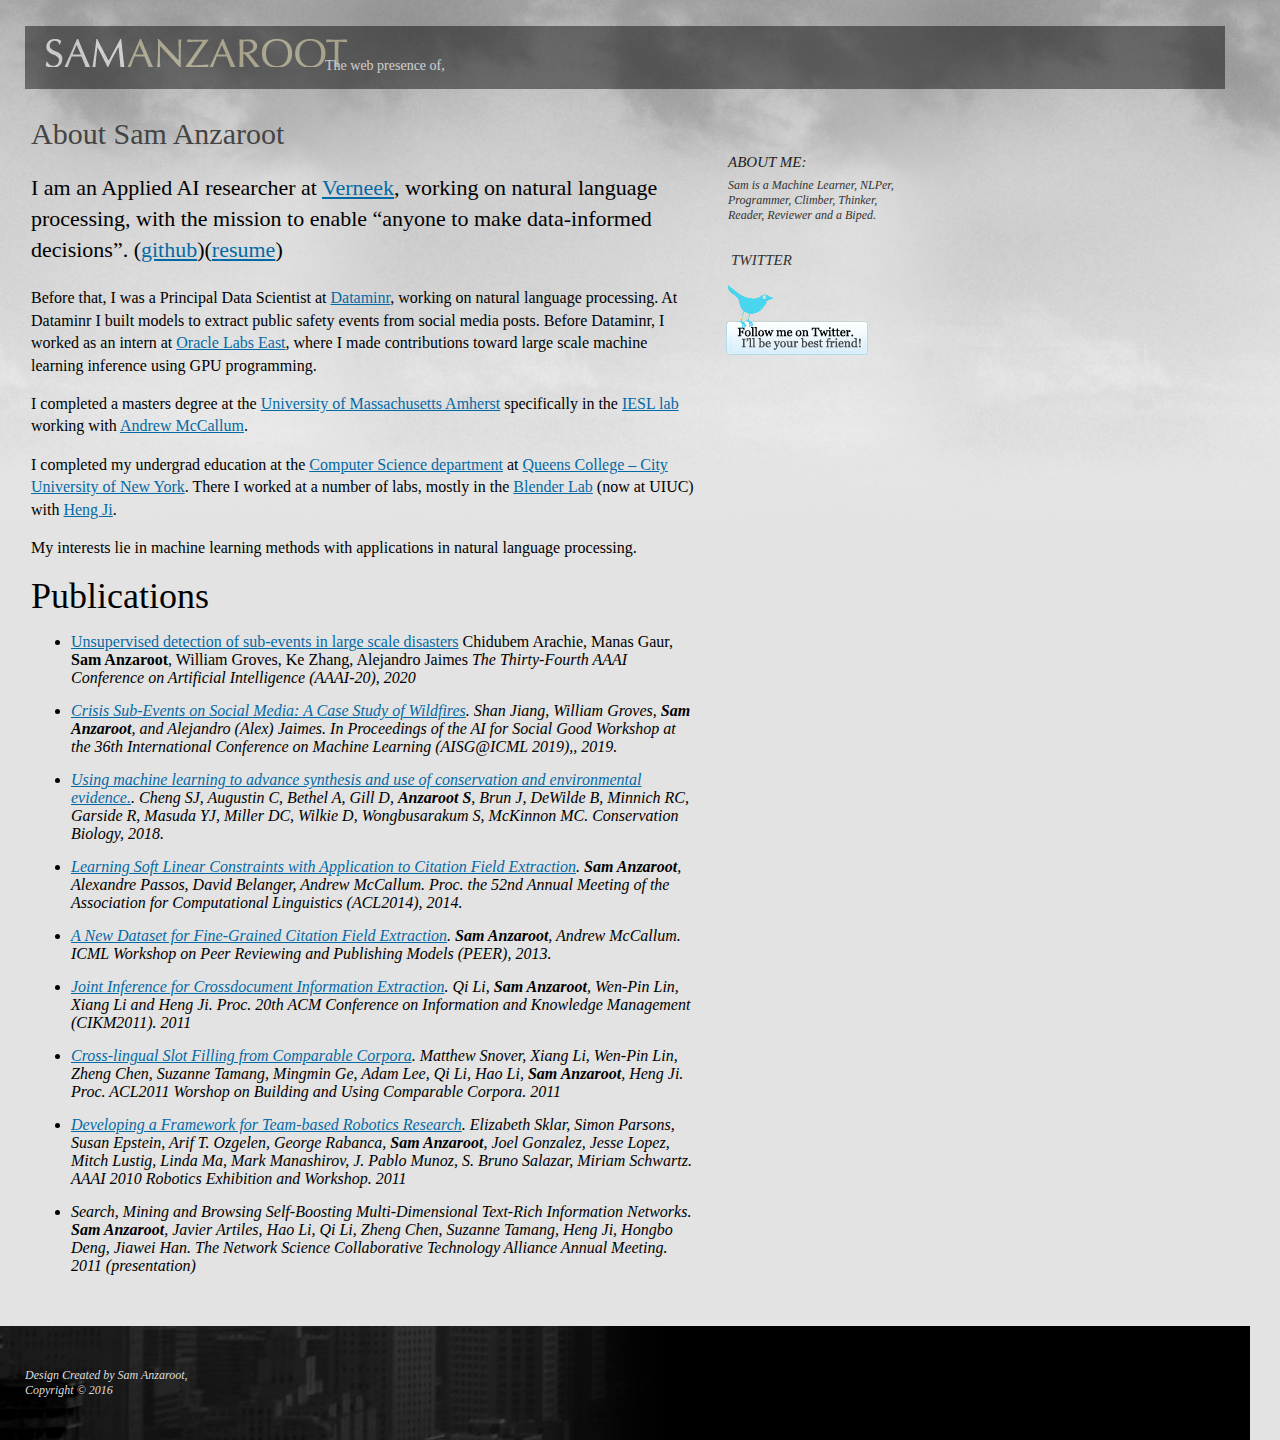
<file: index.html>
<!DOCTYPE html>
<html lang="en-US">
   <head>
	  <meta charset="UTF-8" />
      <meta http-equiv="Content-type" content="text/html; charset=utf-8" />
   	  <link rel="alternate" type="application/rss+xml" title="Sam Anzaroot &raquo; Feed" href="http://www.samanz.com/feed/" />
<link rel="alternate" type="application/rss+xml" title="Sam Anzaroot &raquo; Comments Feed" href="http://www.samanz.com/comments/feed/" />
<link rel="alternate" type="application/rss+xml" title="Sam Anzaroot &raquo; About Sam Anzaroot Comments Feed" href="http://www.samanz.com/about/feed/" />
<link rel='stylesheet' id='jetpack-widgets-css'  href='http://www.samanz.com/wp-content/plugins/jetpack/modules/widgets/widgets.css?ver=20121003' type='text/css' media='all' />
<script type='text/javascript' src='http://www.samanz.com/wp-includes/js/comment-reply.min.js?ver=3.5.1'></script>
<script type='text/javascript' src='http://www.samanz.com/wp-includes/js/jquery/jquery.js?ver=1.8.3'></script>
<link rel="EditURI" type="application/rsd+xml" title="RSD" href="http://www.samanz.com/xmlrpc.php?rsd" />
<link rel="wlwmanifest" type="application/wlwmanifest+xml" href="http://www.samanz.com/wp-includes/wlwmanifest.xml" /> 
<meta name="generator" content="WordPress 3.5.1" />
<link rel='canonical' href='http://www.samanz.com/' />
<link rel='shortlink' href='http://wp.me/P45JRa-2' />
<meta property="og:type" content="article" />
<meta property="og:title" content="About Sam Anzaroot" />
<meta property="og:url" content="http://www.samanz.com/" />
<meta property="og:description" content="I am a Data Scientist at Dataminr, working on performing analysis on the full Twitter fire-hose. Before Dataminr, I worked as an intern at Oracle Labs East, where I made contributions toward large ..." />
<meta property="og:site_name" content="Sam Anzaroot" />
<meta name="twitter:site" content="@jetpack" />
<meta name="twitter:card" content="summary" />
	<title>About Sam Anzaroot | Sam Anzaroot</title>
		<link rel="profile" href="http://gmpg.org/xfn/11" />
		<link rel="stylesheet" type="text/css" media="all" href="style.css" />
		<link rel="pingback" href="http://www.samanz.com/xmlrpc.php" />
		<script type="text/javascript" src="http://use.typekit.com/yan0ati.js"></script>
		<script type="text/javascript">try{Typekit.load();}catch(e){}</script>
   </head>
   <body class="page page-id-2 page-template-default">
		<div id="access" role="navigation">
					<div class="skip-link screen-reader-text"><a href="#content" title="Skip to content">Skip to content</a></div>
						<div class="menu-header"><ul id="menu-contact-me" class="menu"><li id="menu-item-4" class="menu-item menu-item-type-post_type menu-item-object-page current-menu-item page_item page-item-2 current_page_item menu-item-4"><a href="/">About Sam Anzaroot</a></li>
</ul></div>	  </div><!-- #access -->
      <div id = "branding">
         <h1><a href = "/" title = "Go to Home Page"><img src = "images/logo.png" alt = "Sam Anzaroot" /></a></h1>
         <h1 id = "textual"><a href = "/" title = "Go to Home Page">Sam Anzaroot</a></h1>
         <h2>The web presence of,</h2>
         <p></p>
      </div>
			<div id="content" role="main">

			 <div id = "post">
				<div id="post-2" class="post-2 page type-page status-publish hentry">
											<h1 class="entry-title">About Sam Anzaroot</h1>
							            <!--<p class = "date"></p>-->
		            
					<div class="entry-content">
												<p>I am an Applied AI researcher at <a href="http://www.verneek.com">Verneek</a>, working on natural language processing, with the mission to enable “anyone to make data-informed decisions”.  (<a href="http://github.com/samanz" target="_blank">github</a>)(<a href="http://samanz.com/resume/" target="_blank">resume</a>)</p>
						<p>Before that, I was a Principal Data Scientist at <a href="http://www.dataminr.com">Dataminr</a>, working on natural language processing. At Dataminr I built models to extract public safety events from social media posts. Before Dataminr, I worked as an intern at <a href="http://labs.oracle.com">Oracle Labs East</a>, where I made contributions toward large scale machine learning inference using GPU programming.</p>
<p>I completed a masters degree at the <a href="http://cs.umass.edu">University of Massachusetts Amherst</a> specifically in the <a href="http://www.iesl.cs.umass.edu/">IESL lab</a> working with <a href="http://people.cs.umass.edu/~mccallum/">Andrew McCallum</a>. </p>
<p>I completed my undergrad education at the <a href="http://www.cs.qc.cuny.edu/index.html">Computer Science department</a> at <a href="http://www.qc.cuny.edu">Queens College &#8211; City University of New York</a>. There I worked at a number of labs, mostly in the <a href="http://blender.cs.illinois.edu">Blender Lab</a> (now at UIUC) with <a href="http://blender.cs.illinois.edu/hengji.html">Heng Ji</a>.</p>
<p>My interests lie in machine learning methods with applications in natural language processing.</p>
<!--
<p>My work at UMass involved automatic field extraction from citation strings in research papers. Machine learning methods on this task often only includes local information about the labeling of the citation strings. In contrast, humans can use the fact that a field such as volume number is unlikely to appear twice in a citation while performing inference on such tasks. I investigated the use of constrained inference of this manner in order to bring the performance of models on such tasks up to human levels.</p>
-->
<h2>Publications</h2>
<ul>
	<li><a href="https://ojs.aaai.org/index.php/AAAI/article/view/5370">Unsupervised detection of sub-events in large scale disasters</a> Chidubem Arachie, Manas Gaur, <strong>Sam Anzaroot</strong>, William Groves, Ke Zhang, Alejandro Jaimes <em>The Thirty-Fourth AAAI Conference on Artificial Intelligence (AAAI-20), 2020</li>
	<li><a href="https://www.shanjiang.me/publications/aisg19_paper.pdf">Crisis Sub-Events on Social Media: A Case Study of Wildfires</a>. Shan Jiang, William Groves, <strong>Sam Anzaroot</strong>, and Alejandro (Alex) Jaimes. <em>In Proceedings of the AI for Social Good Workshop at the 36th International Conference on Machine Learning (AISG@ICML 2019),</em>, 2019.</li>
	<li><a href="https://www.ncbi.nlm.nih.gov/pubmed/29644722">Using machine learning to advance synthesis and use of conservation and environmental evidence.</a>. Cheng SJ, Augustin C, Bethel A, Gill D, <strong>Anzaroot S</strong>, Brun J, DeWilde B, Minnich RC, Garside R, Masuda YJ, Miller DC, Wilkie D, Wongbusarakum S, McKinnon MC. <em>Conservation Biology</em>, 2018.</li>
	<li><a href="http://www.aclweb.org/anthology/P/P14/P14-1056.pdf">Learning Soft Linear Constraints with Application to Citation Field Extraction</a>. <strong>Sam Anzaroot</strong>, Alexandre Passos, David Belanger, Andrew McCallum. <em>Proc. the 52nd Annual Meeting of the Association for Computational Linguistics (ACL2014)</em>, 2014.</li>
	<li><a href="http://openreview.net/file/8ac51b41-b3b0-46db-85dc-efb9525b93ea.pdf">A New Dataset for Fine-Grained Citation Field Extraction</a>. <strong>Sam Anzaroot</strong>, Andrew McCallum. <em>ICML Workshop on Peer Reviewing and Publishing Models (PEER)</em>, 2013.</li>
	<li><a href="http://nlp.cs.rpi.edu/paper/reasoning_cikm.pdf">Joint Inference for Crossdocument Information Extraction</a>. Qi Li, <strong>Sam Anzaroot</strong>, Wen-Pin Lin, Xiang Li and Heng Ji. <em>Proc. 20th ACM Conference on Information and Knowledge Management (CIKM2011).</em> 2011</li>
	<li><a href="http://aclweb.org/anthology//W/W11/W11-1215.pdf">Cross-lingual Slot Filling from Comparable Corpora</a>. Matthew Snover, Xiang Li, Wen-Pin Lin, Zheng Chen, Suzanne Tamang, Mingmin Ge, Adam Lee, Qi Li, Hao Li, <strong>Sam Anzaroot</strong>, Heng Ji. <em>Proc. ACL2011 Worshop on Building and Using Comparable Corpora.</em> 2011</li>
	<li><a href="http://www.sci.brooklyn.cuny.edu/~sklar/papers/sklar-et-al-aaai10rws.pdf">Developing a Framework for Team-based Robotics Research</a>. Elizabeth Sklar, Simon Parsons, Susan Epstein, Arif T. Ozgelen, George Rabanca, <strong>Sam Anzaroot</strong>, Joel Gonzalez, Jesse Lopez, Mitch Lustig, Linda Ma, Mark Manashirov, J. Pablo Munoz, S. Bruno Salazar, Miriam Schwartz. <em>AAAI 2010 Robotics Exhibition and Workshop</em>. 2011</li>
	<li>Search, Mining and Browsing Self-Boosting Multi-Dimensional Text-Rich Information Networks. <strong>Sam Anzaroot</strong>, Javier Artiles, Hao Li, Qi Li, Zheng Chen, Suzanne Tamang, Heng Ji, Hongbo Deng, Jiawei Han. <em>The Network Science Collaborative Technology Alliance Annual Meeting</em>. 2011 (presentation)</li>
</ul>
</div>
																	</div><!-- .entry-content -->
				</div><!-- #post-## -->
			    </div>

				

			</div><!-- #content -->

			<div id = "secondary">
		       <div class = "box" id = "about_small">
		          <h3>About Me:</h3>
		          <p>Sam is a Machine Learner, NLPer, Programmer, Climber, Thinker, Reader, Reviewer and a Biped.</p>
		       </div>
			<ul class = "box">
								<li id="twitter_timeline-2" class="widget-container widget_twitter_timeline"><h3 class="widget-title">Twitter</h3></li>						</ul>
		          <a href = "http://www.twitter.com/giantfoxpaws" id = "twitter"><img src = "images/follow_me.gif" alt = "Follow me on Twitter" /></a>
		    </div>
	</div><!-- #main -->

	<div id="footer" role="contentinfo">
		<div id="colophon">



			<div id="footer-widget-area" role="complementary">

				<div id="songs" class="widget-area">
					
				</div><!-- #first .widget-area -->

				<div id="links" class="widget-area">
				</div><!-- #second .widget-area -->



			</div><!-- #footer-widget-area -->

			<div id="site-info">
				<p id = "copy">
					Design Created by Sam Anzaroot, Copyright &copy; 2016
				</p>
			</div><!-- #site-generator -->

		</div><!-- #colophon -->
	</div><!-- #footer -->

</div><!-- #wrapper -->

	<div style="display:none">
	</div>
<link rel='stylesheet' id='grunion.css-css'  href='http://www.samanz.com/wp-content/plugins/jetpack/modules/contact-form/css/grunion.css?ver=2.5.2' type='text/css' media='all' />
<script type='text/javascript' src='//platform.twitter.com/widgets.js?ver=3.5.1'></script>
<script type='text/javascript' src='http://s0.wp.com/wp-content/js/devicepx-jetpack.js?ver=201649'></script>
<script type='text/javascript' src='http://s.gravatar.com/js/gprofiles.js?ver=2016Decaa'></script>
<script type='text/javascript'>
/* <![CDATA[ */
var WPGroHo = {"my_hash":""};
/* ]]> */
</script>
<script type='text/javascript' src='http://www.samanz.com/wp-content/plugins/jetpack/modules/wpgroho.js?ver=3.5.1'></script>

	<script src="http://stats.wordpress.com/e-201649.js" type="text/javascript"></script>
	<script type="text/javascript">
	st_go({v:'ext',j:'1:2.5.2',blog:'60473260',post:'2',tz:'0'});
	var load_cmc = function(){linktracker_init(60473260,2,2);};
	if ( typeof addLoadEvent != 'undefined' ) addLoadEvent(load_cmc);
	else load_cmc();
	</script></body>
</html>
</file>
<file: style.css>
/*
Theme Name: Sam Anz
Theme URI: http://samanz.com/
Description: The theme for my website.. samanz.com
Author: Sam Anzaroot
Version: .1
Tags: samanz
*/

@import "backgrounds.css";
@import "layout.css";
@import "type.css";
</file>
